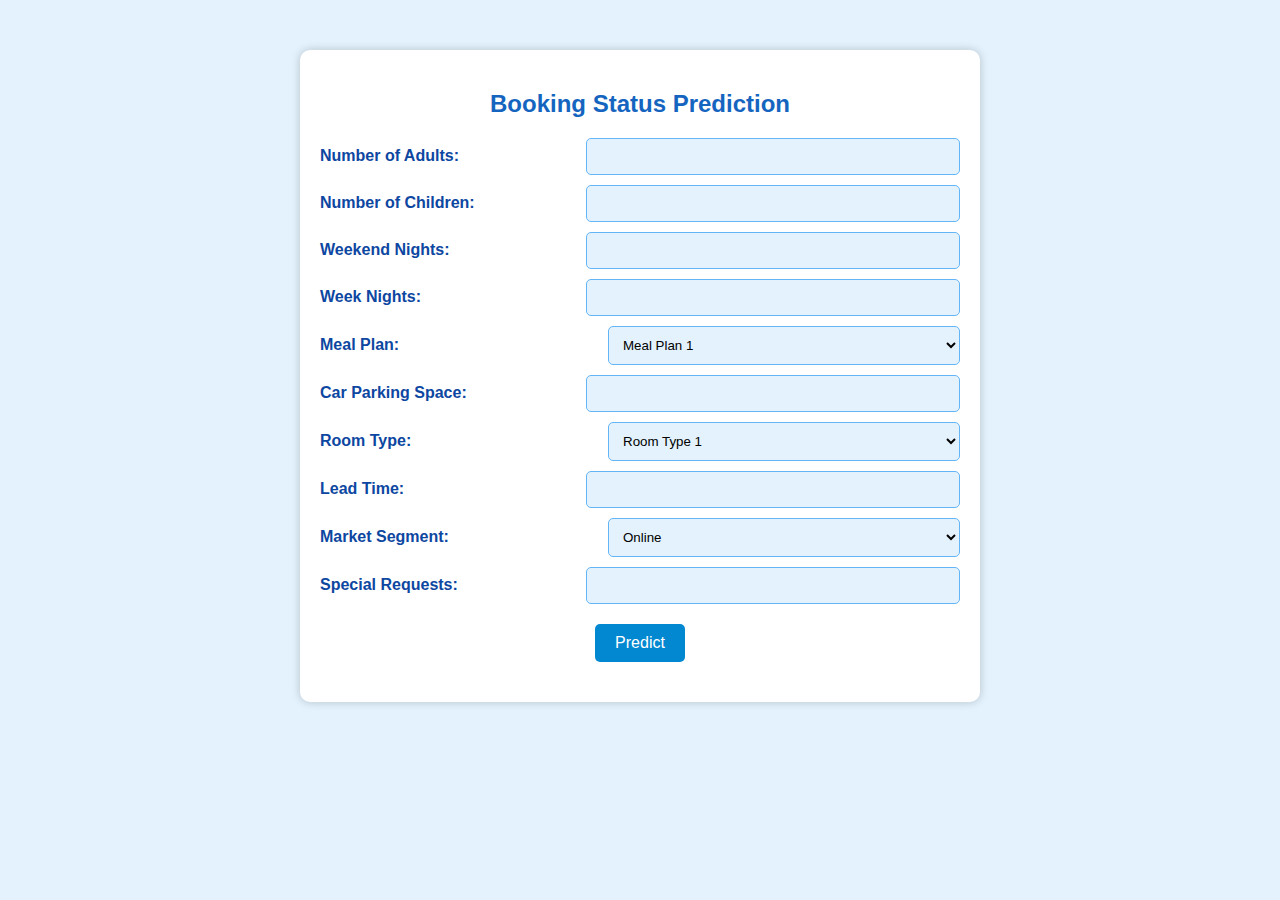
<file: Task3/flask_booking_project/templates/index.html>
<!DOCTYPE html>
<html>
<head>
    <title>Booking Prediction</title>
    <style>
        body {
            font-family: Arial, sans-serif;
            background-color: #e3f2fd;
            text-align: center;
            margin: 0;
            padding: 0;
        }
        .container {
            width: 50%;
            margin: 50px auto;
            background: #ffffff;
            padding: 20px;
            box-shadow: 0 0 10px rgba(0, 0, 0, 0.2);
            border-radius: 10px;
        }
        h2 {
            color: #1565c0;
        }
        .form-group {
            display: flex;
            align-items: center;
            justify-content: space-between;
            margin-top: 10px;
        }
        .form-group label {
            width: 40%;
            font-weight: bold;
            color: #0d47a1;
            text-align: left;
        }
        .form-group input, .form-group select {
            width: 55%;
            padding: 10px;
            border: 1px solid #64b5f6;
            border-radius: 5px;
            background-color: #e3f2fd;
        }
        button {
            background: #0288d1;
            color: white;
            border: none;
            padding: 10px 20px;
            margin-top: 20px;
            cursor: pointer;
            border-radius: 5px;
            font-size: 16px;
        }
        button:hover {
            background: #0277bd;
        }
        #prediction_result {
            margin-top: 20px;
            font-size: 18px;
            font-weight: bold;
            color: #004ba0;
        }
    </style>
    <script>
        async function predictBooking() {
            const formData = {
                "number_of_adults": document.getElementById("adults").value,
                "number_of_children": document.getElementById("children").value,
                "number_of_weekend_nights": document.getElementById("weekend_nights").value,
                "number_of_week_nights": document.getElementById("week_nights").value,
                "type_of_meal": document.getElementById("meal").value,
                "car_parking_space": document.getElementById("parking").value,
                "room_type": document.getElementById("room_type").value,
                "lead_time": document.getElementById("lead_time").value,
                "market_segment_type": document.getElementById("market_segment").value,
                "special_requests": document.getElementById("special_requests").value
            };
            
            try {
                const response = await fetch("/predict", {
                    method: "POST",
                    headers: { "Content-Type": "application/json" },
                    body: JSON.stringify(formData)
                });
                
                const result = await response.json();
                document.getElementById("prediction_result").innerText = "Prediction: " + (result.prediction || "Error in response");
            } catch (error) {
                document.getElementById("prediction_result").innerText = "Error: " + error.message;
            }
        }
    </script>
</head>
<body>
    <div class="container">
        <h2>Booking Status Prediction</h2>
        <div class="form-group"><label>Number of Adults:</label> <input type="number" id="adults"></div>
        <div class="form-group"><label>Number of Children:</label> <input type="number" id="children"></div>
        <div class="form-group"><label>Weekend Nights:</label> <input type="number" id="weekend_nights"></div>
        <div class="form-group"><label>Week Nights:</label> <input type="number" id="week_nights"></div>
        <div class="form-group"><label>Meal Plan:</label> <select id="meal">
            <option value="Meal Plan 1">Meal Plan 1</option>
            <option value="Meal Plan 2">Meal Plan 2</option>
            <option value="Not Selected">Not Selected</option>
        </select></div>
        <div class="form-group"><label>Car Parking Space:</label> <input type="number" id="parking"></div>
        <div class="form-group"><label>Room Type:</label> <select id="room_type">
            <option value="Room_Type 1">Room Type 1</option>
            <option value="Room_Type 2">Room Type 2</option>
            <option value="Room_Type 3">Room Type 3</option>
        </select></div>
        <div class="form-group"><label>Lead Time:</label> <input type="number" id="lead_time"></div>
        <div class="form-group"><label>Market Segment:</label> <select id="market_segment">
            <option value="Online">Online</option>
            <option value="Offline">Offline</option>
            <option value="Corporate">Corporate</option>
        </select></div>
        <div class="form-group"><label>Special Requests:</label> <input type="number" id="special_requests"></div>
        <button onclick="predictBooking()">Predict</button>
        <h3 id="prediction_result"></h3>
    </div>
</body>
</html>
</file>
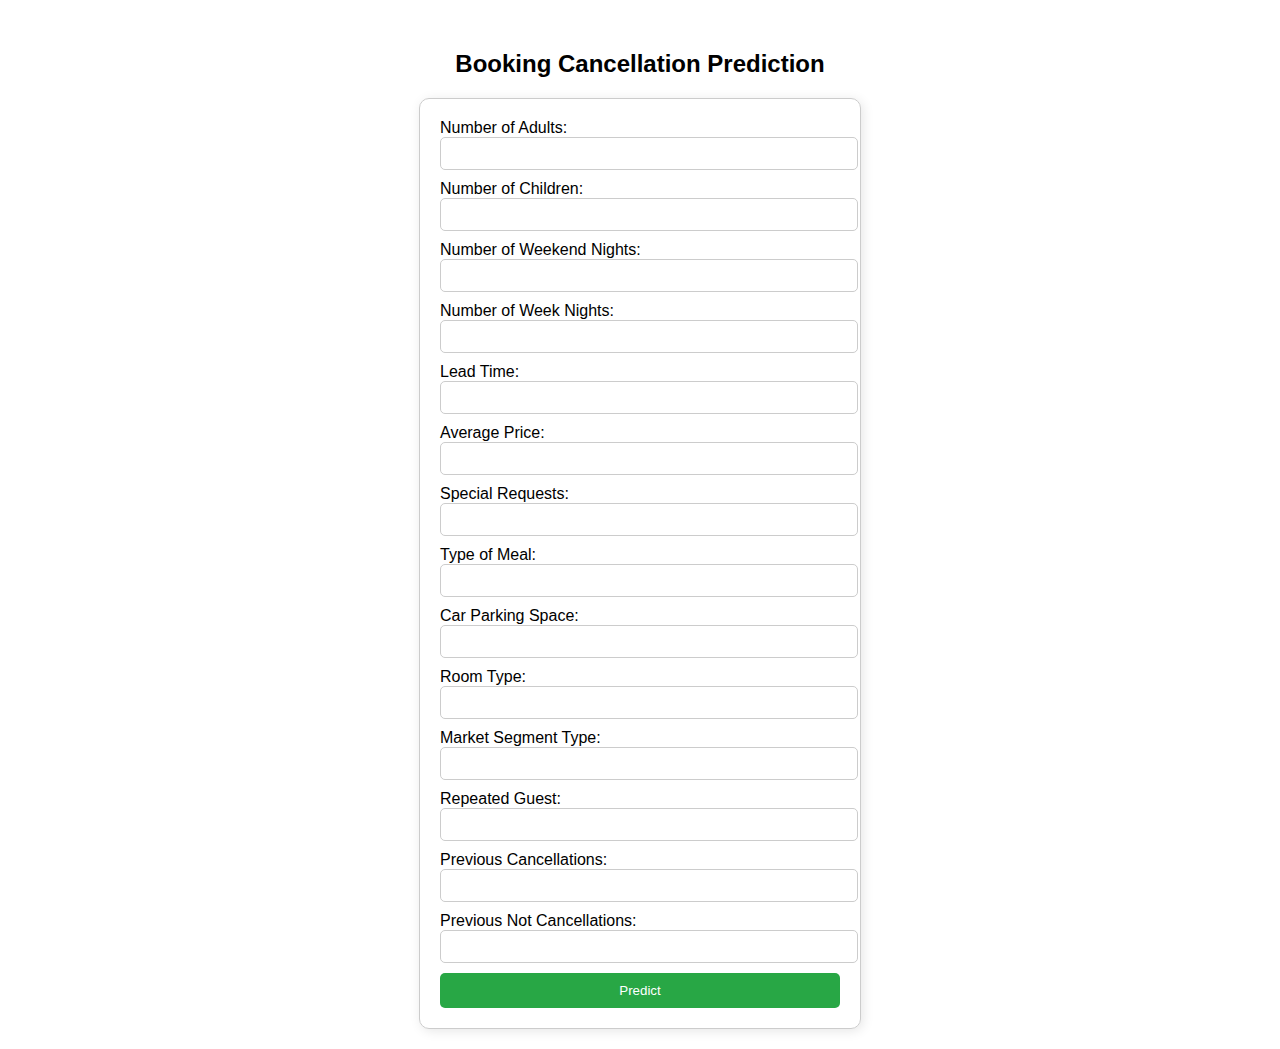
<file: Task3/Nour Ayman/templates/index.html>
<!DOCTYPE html>
<html>
  <head>
    <title>Booking Cancellation Prediction</title>
    <style>
      body {
        font-family: Arial, sans-serif;
        text-align: center;
        margin-top: 50px;
      }
      form {
        display: inline-block;
        text-align: left;
        max-width: 400px;
        padding: 20px;
        border: 1px solid #ccc;
        border-radius: 10px;
        box-shadow: 2px 2px 12px rgba(0, 0, 0, 0.1);
      }
      input,
      select {
        margin-bottom: 10px;
        width: 100%;
        padding: 8px;
        border: 1px solid #ccc;
        border-radius: 5px;
      }
      button {
        padding: 10px;
        background-color: #28a745;
        color: white;
        border: none;
        cursor: pointer;
        width: 100%;
        border-radius: 5px;
      }
      button:hover {
        background-color: #218838;
      }
      #result {
        margin-top: 20px;
        font-size: 18px;
        font-weight: bold;
      }
    </style>
  </head>
  <body>
    <h2>Booking Cancellation Prediction</h2>
    <form id="prediction-form">
      <label>Number of Adults:</label>
      <input type="number" id="adults" required />

      <label>Number of Children:</label>
      <input type="number" id="children" required />

      <label>Number of Weekend Nights:</label>
      <input type="number" id="weekend_nights" required />

      <label>Number of Week Nights:</label>
      <input type="number" id="week_nights" required />

      <label>Lead Time:</label>
      <input type="number" id="lead_time" required />

      <label>Average Price:</label>
      <input type="number" step="0.01" id="average_price" required />

      <label>Special Requests:</label>
      <input type="number" id="special_requests" required />

      <label>Type of Meal:</label>
      <input type="text" id="type_of_meal" required />

      <label>Car Parking Space:</label>
      <input type="number" id="car_parking_space" required />

      <label>Room Type:</label>
      <input type="text" id="room_type" required />

      <label>Market Segment Type:</label>
      <input type="text" id="market_segment_type" required />

      <label>Repeated Guest:</label>
      <input type="number" id="repeated" required />

      <label>Previous Cancellations:</label>
      <input type="number" id="P-C" required />

      <label>Previous Not Cancellations:</label>
      <input type="number" id="P-not-C" required />

      <button type="button" onclick="predict()">Predict</button>
    </form>

    <div id="result"></div>

    <script>
      function predict() {
        let data = {
          "number of adults":
            parseInt(document.getElementById("adults").value) || 0,
          "number of children":
            parseInt(document.getElementById("children").value) || 0,
          "number of weekend nights":
            parseInt(document.getElementById("weekend_nights").value) || 0,
          "number of week nights":
            parseInt(document.getElementById("week_nights").value) || 0,
          "lead time":
            parseInt(document.getElementById("lead_time").value) || 0,
          "average price":
            parseFloat(document.getElementById("average_price").value) || 0.0,
          "special requests":
            parseInt(document.getElementById("special_requests").value) || 0,
          "type of meal": document.getElementById("type_of_meal").value || "",
          "car parking space":
            parseInt(document.getElementById("car_parking_space").value) || 0,
          "room type": document.getElementById("room_type").value || "",
          "market segment type":
            document.getElementById("market_segment_type").value || "",
          repeated: parseInt(document.getElementById("repeated").value) || 0,
          "P-C": parseInt(document.getElementById("P-C").value) || 0,
          "P-not-C": parseInt(document.getElementById("P-not-C").value) || 0,
          adults_children:
            (parseInt(document.getElementById("adults").value) || 0) *
            (parseInt(document.getElementById("children").value) || 0),
          weekend_weeknights:
            (parseInt(document.getElementById("weekend_nights").value) || 0) *
            (parseInt(document.getElementById("week_nights").value) || 0),
          lead_time_squared: Math.pow(
            parseInt(document.getElementById("lead_time").value) || 0,
            2
          ),
          average_price_squared: Math.pow(
            parseFloat(document.getElementById("average_price").value) || 0.0,
            2
          ),
          total_nights:
            (parseInt(document.getElementById("weekend_nights").value) || 0) +
            (parseInt(document.getElementById("week_nights").value) || 0),
          total_people:
            (parseInt(document.getElementById("adults").value) || 0) +
            (parseInt(document.getElementById("children").value) || 0),
        };
        console.log(data);

        fetch("/predict", {
          method: "POST",
          headers: { "Content-Type": "application/json" },
          body: JSON.stringify(data),
        })
          .then((response) => response.json())
          .then((data) => {
            if (data.prediction !== undefined) {
              document.getElementById("result").innerText =
                "Prediction: " + data.prediction;
            } else {
              document.getElementById("result").innerText =
                "Error: " + JSON.stringify(data);
            }
          })
          .catch((error) => {
            document.getElementById("result").innerText = "Error: " + error;
            console.error("Error:", error);
          });
      }
    </script>
  </body>
</html>
</file>
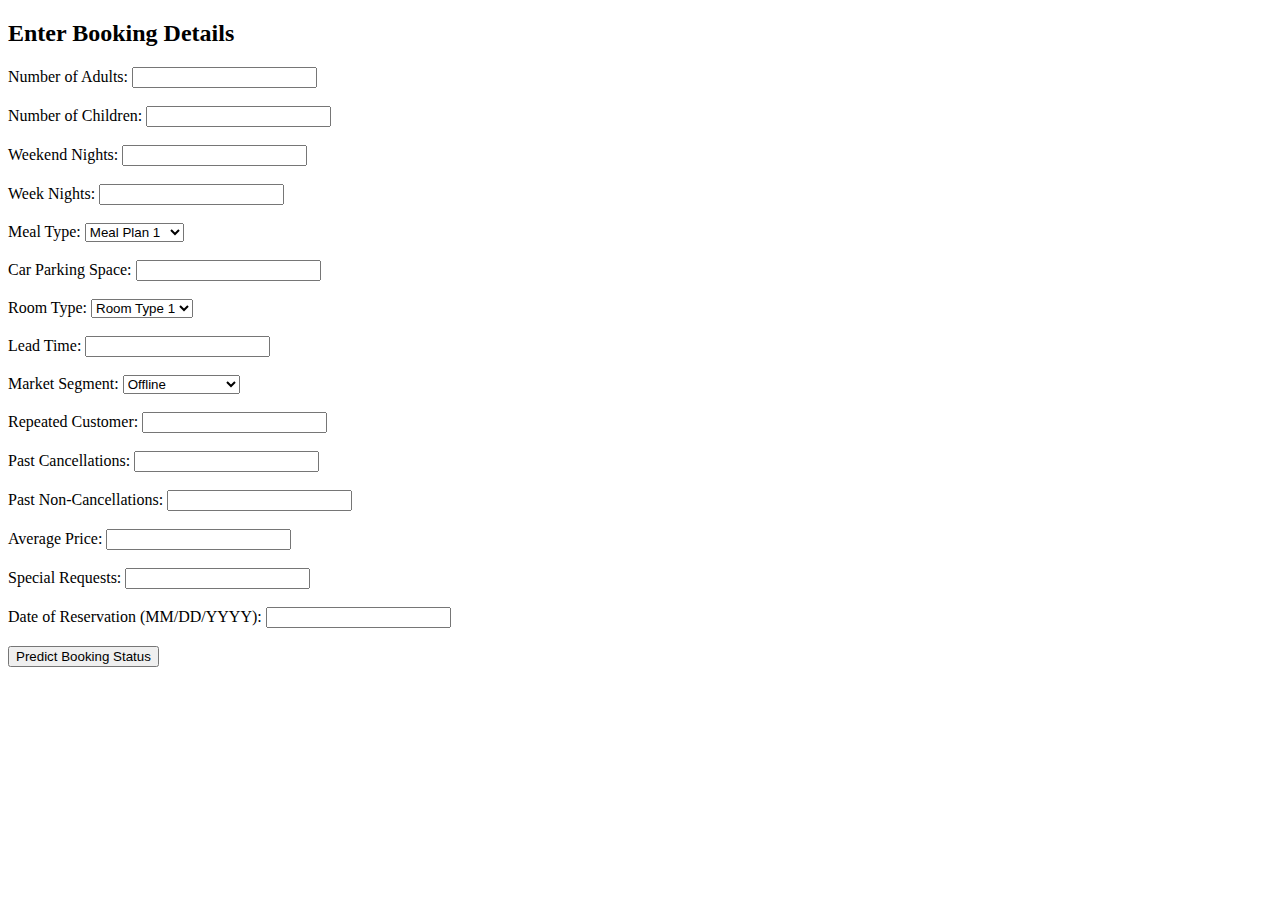
<file: Task3/Deploy_Task/interface.html>
<!DOCTYPE html>
<html lang="en">
  <head>
    <meta charset="UTF-8" />
    <meta name="viewport" content="width=device-width, initial-scale=1.0" />
    <title>Hotel Booking Prediction</title>
  </head>
  <body>
    <h2>Enter Booking Details</h2>
    <form id="predictionForm">
      <label>Number of Adults:</label>
      <input type="number" id="number_of_adults" required /><br /><br />

      <label>Number of Children:</label>
      <input type="number" id="number_of_children" required /><br /><br />

      <label>Weekend Nights:</label>
      <input type="number" id="number_of_weekend_nights" required /><br /><br />

      <label>Week Nights:</label>
      <input type="number" id="number_of_week_nights" required /><br /><br />

      <label>Meal Type:</label>
      <select id="type_of_meal">
        <option value="Meal Plan 1">Meal Plan 1</option>
        <option value="Meal Plan 2">Meal Plan 2</option>
        <option value="Meal Plan 3">Meal Plan 3</option>
        <option value="Not Selected">Not Selected</option></select
      ><br /><br />

      <label>Car Parking Space:</label>
      <input type="number" id="car_parking_space" required /><br /><br />

      <label>Room Type:</label>
      <select id="room_type">
        <option value="Room_Type 1">Room Type 1</option>
        <option value="Room_Type 2">Room Type 2</option>
        <option value="Room_Type 3">Room Type 3</option>
        <option value="Room_Type 4">Room Type 4</option>
        <option value="Room_Type 5">Room Type 5</option>
        <option value="Room_Type 6">Room Type 6</option>
        <option value="Room_Type 7">Room Type 7</option></select
      ><br /><br />

      <label>Lead Time:</label>
      <input type="number" id="lead_time" required /><br /><br />

      <label>Market Segment:</label>
      <select id="market_segment_type" required>
        <option value="Offline">Offline</option>
        <option value="Online">Online</option>
        <option value="Corporate">Corporate</option>
        <option value="Aviation">Aviation</option>
        <option value="Complementary">Complementary</option></select
      ><br /><br />

      <label>Repeated Customer:</label>
      <input type="number" id="repeated" required /><br /><br />

      <label>Past Cancellations:</label>
      <input type="number" id="p_c" required /><br /><br />

      <label>Past Non-Cancellations:</label>
      <input type="number" id="p_not_c" required /><br /><br />

      <label>Average Price:</label>
      <input
        type="number"
        id="average_price"
        step="0.01"
        required
      /><br /><br />

      <label>Special Requests:</label>
      <input type="number" id="special_requests" required /><br /><br />

      <label>Date of Reservation (MM/DD/YYYY):</label>
      <input type="text" id="date_of_reservation" required /><br /><br />

      <button type="submit">Predict Booking Status</button>
    </form>

    <h3 id="prediction_result"></h3>

    <script>
      document
        .getElementById("predictionForm")
        .addEventListener("submit", function (event) {
          event.preventDefault();

          const formData = {
            number_of_adults: document.getElementById("number_of_adults").value,
            number_of_children:
              document.getElementById("number_of_children").value,
            number_of_weekend_nights: document.getElementById(
              "number_of_weekend_nights"
            ).value,
            number_of_week_nights: document.getElementById(
              "number_of_week_nights"
            ).value,
            type_of_meal: document.getElementById("type_of_meal").value,
            car_parking_space:
              document.getElementById("car_parking_space").value,
            room_type: document.getElementById("room_type").value,
            lead_time: document.getElementById("lead_time").value,
            market_segment_type: document.getElementById("market_segment_type")
              .value,
            repeated: document.getElementById("repeated").value,
            p_c: document.getElementById("p_c").value,
            p_not_c: document.getElementById("p_not_c").value,
            average_price: document.getElementById("average_price").value,
            special_requests: document.getElementById("special_requests").value,
            date_of_reservation: document.getElementById("date_of_reservation")
              .value,
          };
          

          fetch("http://127.0.0.1:3000/predict", {
            method: "POST",
            headers: {
              "Content-Type": "application/json",
            },
            body: JSON.stringify({
              features: [
                formData.number_of_adults,
                formData.number_of_children,
                formData.number_of_weekend_nights,
                formData.number_of_week_nights,
                formData.type_of_meal,
                formData.car_parking_space,
                formData.room_type,
                formData.lead_time,
                formData.market_segment_type,
                formData.repeated,
                formData.p_c,
                formData.p_not_c,
                formData.average_price,
                formData.special_requests,
                formData.date_of_reservation,
              ],
            }),
          })
            .then((response) => response.json())
            .then((data) => {
              document.getElementById("prediction_result").innerText =
                "Prediction: " + data.prediction;
            })
            .catch((error) => {
              console.error("Error:", error);
              document.getElementById("prediction_result").innerText =
                "Error in prediction!";
            });
        });
    </script>
  </body>
</html>
</file>
